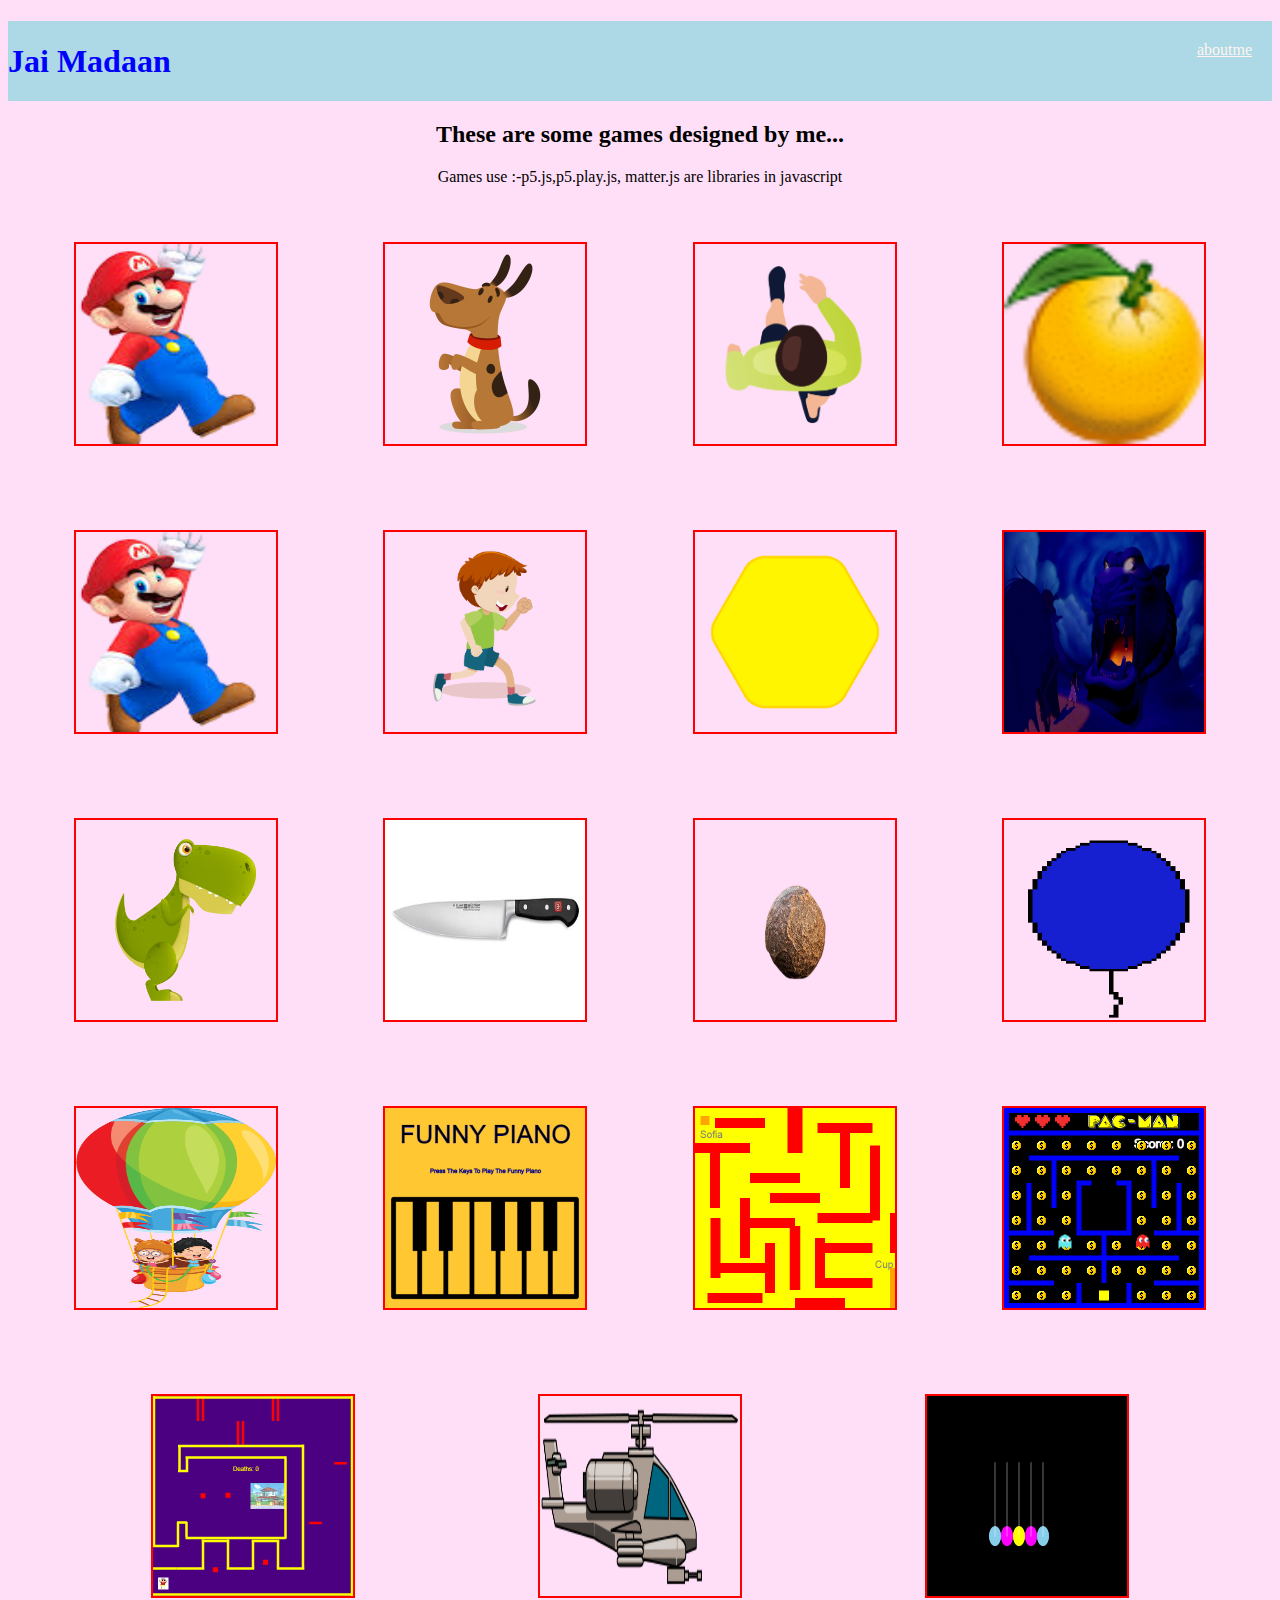
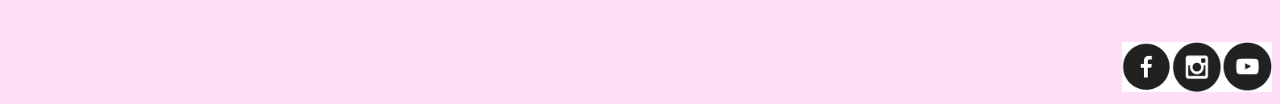
<file: index.html>
<!DOCTYPE html>
<html>
    <head>


      <h1>
         <title>
             My Own Website

        </title>
     </h1>
  <link rel="stylesheet" type="text/css" href="style.css" />
</head>
<body>
    

  

<div class = "header" >
    <h1> Jai Madaan </h1>
    <div class  = "menu">
   
    <a href  = "aboutme.html">aboutme</a>
</div>
</div>
<h2>These are some games designed by me...</h2>
<p>Games use :-p5.js,p5.play.js, matter.js are libraries in javascript</p>

<div class = "grid">
    <div class ="items">
        <a href = "https://jaimadaan.github.io/Mario-/" > <img src = "Capture1.png" width=200 height=200/></a>
<p>Mario-Game</p>

    </div>

    <div class ="items">
        <a href = "https://jaimadaan.github.io/Vritual-pet/" > <img src = "Dog.png" width=200 height=200/></a>
        <p>Vritiual-Pet</p>
    </div>
  <div class ="items">
    <a href = "https://jaimadaan.github.io/solution-treassure-Collecting/" > <img src = "Runner-1.png" width=200 height=200/> </a>
    <p>treassure-Collecting</p>
</div>
<div class ="items">
    <a href = "https://jaimadaan.github.io/fRUIT-CATCHER-/" > <img src = "orange2.png" width=200 height=200/></a>
    <p>fRUIT-CATCHER-</p>
</div>
  <div class ="items">
    <a href = "https://jaimadaan.github.io/Pinko-Game1/" > <img src = "Capture1.png" width=200 height=200/></a>
    <p>Pinko-Game1</p>
</div>
<div class ="items">
    <a href = "https://jaimadaan.github.io/Temple-Run--/" > <img src = "boy.png" width=200 height=200/></a>
    <p>Temple Run</p>
</div>
<div class ="items">
    <a href = "https://jaimadaan.github.io/Tower-seige/" > <img src = "polygon.png" width=200 height=200/></a>
    <p>Tower seige </p>
</div>
<div class = "item">
    <a href = "https://jaimadaan.github.io/TREASSURE-HUNT/" > <img src = "aladdin_cave.jpg" width=200 height=200/></a>
    <p>TREASSURE HUNT </p>
</div>
<div class = "item">
    <a href = "https://jaimadaan.github.io/Trex/" > <img src = "trex_1.png" width=200 height=200/></a>
    <p>Trex Run</p>
</div>
<div class = "item">
    <a href = "https://jaimadaan.github.io/fruitNinja/" > <img src = "wusthof-classic-8-inch-chefs-knife-2-416x416.jpg" width=200 height=200/></a>
    <p>fruit Ninja </p>
</div>
<div class="item">
    <a href = "https://jaimadaan.github.io/crumpled-ball.../" > <img src = "stone-removebg-preview.png" width=200 height=200/></a>
    <p>crumpled-ball</p>
</div>
<div class = "item">
    <a href = "https://jaimadaan.github.io/Balloon/" > <img src = "blue_balloon0.png" width=200 height=200/></a>
    <p>Balloon</p>
</div>
<div class = "item">
    <a href = "https://jaimadaan.github.io/Project-35/" > <img src = "hotairballoon1.png" width=200 height=200/></a>
        <p>hotairballoon1 </p>
</div>
<div class = "item">
    <a href = "https://studio.code.org/projects/gamelab/NA8nteFZwgxNlOz5GR5u5uPBwHY0rhgf814FUqw0KnM" > <img src = "download.png" width=200 height=200/></a>
    <p>piano-game</p>
</div>
<div class = "item">
    <a href = "https://studio.code.org/projects/gamelab/ONk6YjmIVtKT0D2WQufgWgjbnU19YWCwqrxr1cwfY_0"> <img src="maze.png"  width=200 height = 200/></a>
    <p>maze</p>
</div>
<div class = "item">
    <a href = "https://studio.code.org/projects/gamelab/9vlGxzxmOlYYiDtA-IcjflaRroUWyrVwVdh61mvJfKk"> <img src="Pac man.png"  width=200 height = 200/></a>
    <p>pacman</p>
</div>
<div class = "item">
<a href = "https://studio.code.org/projects/gamelab/vQ9ikVXbvj6PZ-O-B-dTeBA96R-xRWipBd6s46GYy5w"> <img src="hardest game.png"  width=200 height = 200/></a>
    <p>hardest game</p>
</div>
<div class = "item">
    <a href = "https://jaimadaan.github.io/c-23-project/"> <img src="helicopter.png"  width=200 height = 200/></a>
    <p>Supply-Mission</p>
</div>
<div class = "item">
    <a href = "https://jaimadaan.github.io/CARDLE/"> <img src="cardle.png"  width=200 height = 200/></a>
    <p>CARDLE</p>
</div>
</div>

<div class = "footer">

    <a href="https://www.facebook.com/"> <img src="fb.png" width="50" height="50"/>
    </a>
    <a href="https://www.instagram.com/"> <img src="insta.png" width="50" height="50"/>
    </a>
    <a href="https://www.youtube.com/"> <img src="youtube.png" width="50" height="50"/>
    </a>
</div>

</body>




</html>
</file>
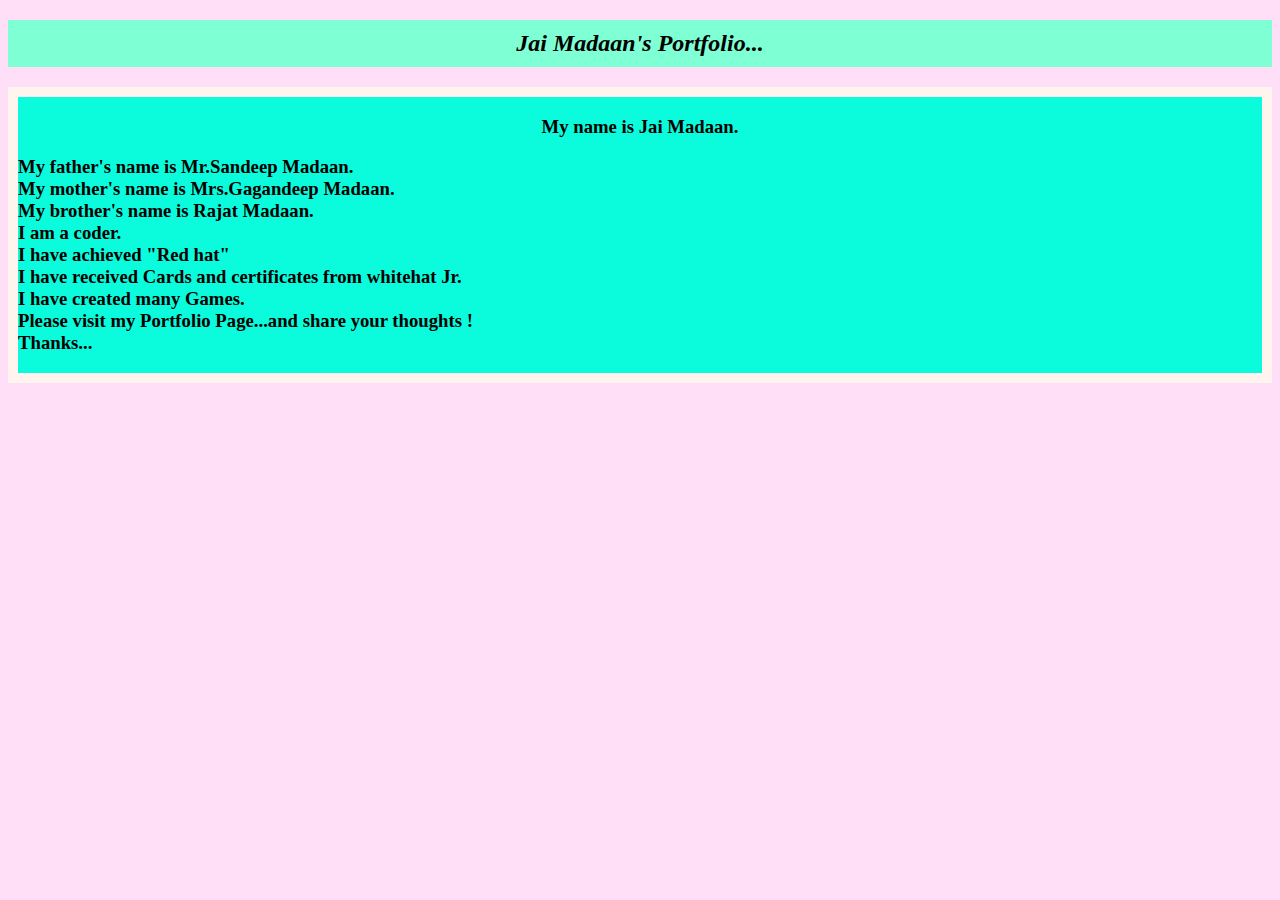
<file: aboutme.html>
<!DOCTYPE html>
<html>

<head>
    <title>
        aboutme
    </title>
    <link rel="stylesheet" type="text/css" href="style.css" />
</head>
    <body>  
   <div class = "Portfolio">
<h2>
    Jai Madaan's Portfolio...
</h2>
</div>  
<div class="data">
<h3>
    <p>
    My name is Jai Madaan.<br>
</p>
My father's name is Mr.Sandeep Madaan.<br>
    My mother's name is Mrs.Gagandeep Madaan.<br>
    My brother's name is Rajat Madaan.<br>

    I am a coder.<br>
    I have achieved "Red hat"<br>
    I have received Cards and certificates from whitehat Jr.<br>
    I have created many Games.<br>
    Please visit my  Portfolio Page...and share your thoughts !<br>
    Thanks...
</h3>
</div>



</body>
</html>
</file>
<file: style.css>
h1 {
    color: #0000ff;
  
}


body{
    background-color:#FFDFF7;
  }

.header{
    background-color: #add8e6;
    display: flex;
    justify-content: space-between;

 
    
}
.Portfolio h2 {
    background-color: aquamarine;
    font-style: italic;
 padding-top: 10px;
 padding-bottom: 10px;

}
.data h3 {
    
    font-style:unset;
 /*padding-top: 5px;
 padding-bottom: 5px;*/
 text-align: start;
 
}
.data {
    background-color:rgb(11, 252, 220);
  /*  padding-bottom: 10px;
    text-align: left;*/
    border: 10px solid seashell;

}
.items{
    padding: 20px;
   margin: 20px; 
   
}
.items {
    position: relative;

}
.items p{
    position: absolute;
    top:50%;
    left:50%;
    transform:translate(-50%,-50%);
    opacity: 0 ;
    color:blue
}
.items:hover p {
    opacity: 1;

}
.items:hover img{
    opacity: 0.33;
}
.item{
    padding: 20px;
   margin: 20px; 
   
}
.item {
    position: relative;

}
.item p{
    position: absolute;
    top:50%;
    left:50%;
    transform:translate(-50%,-50%);
    opacity: 0;
    color:blue

}
.item:hover p {
    opacity: 1;

}
.item:hover img{
    opacity: 0.33;
}
.grid{
    display: flex;
    flex-wrap: wrap;
    justify-content: space-evenly;
 
}
p,h2,h3{
    text-align: center;
}
.footer{
    display: flex;
    justify-content: flex-end;

}

.grid img {
    border: 2px solid RED;
    border-radius: -1px;
  }
  .menu{
      margin-right: 20px;
      padding-top: 20px;
      
  }
  .menu a{
      color: seashell;
  }
  /*link{
      color:springgreen

  }*/
</file>
